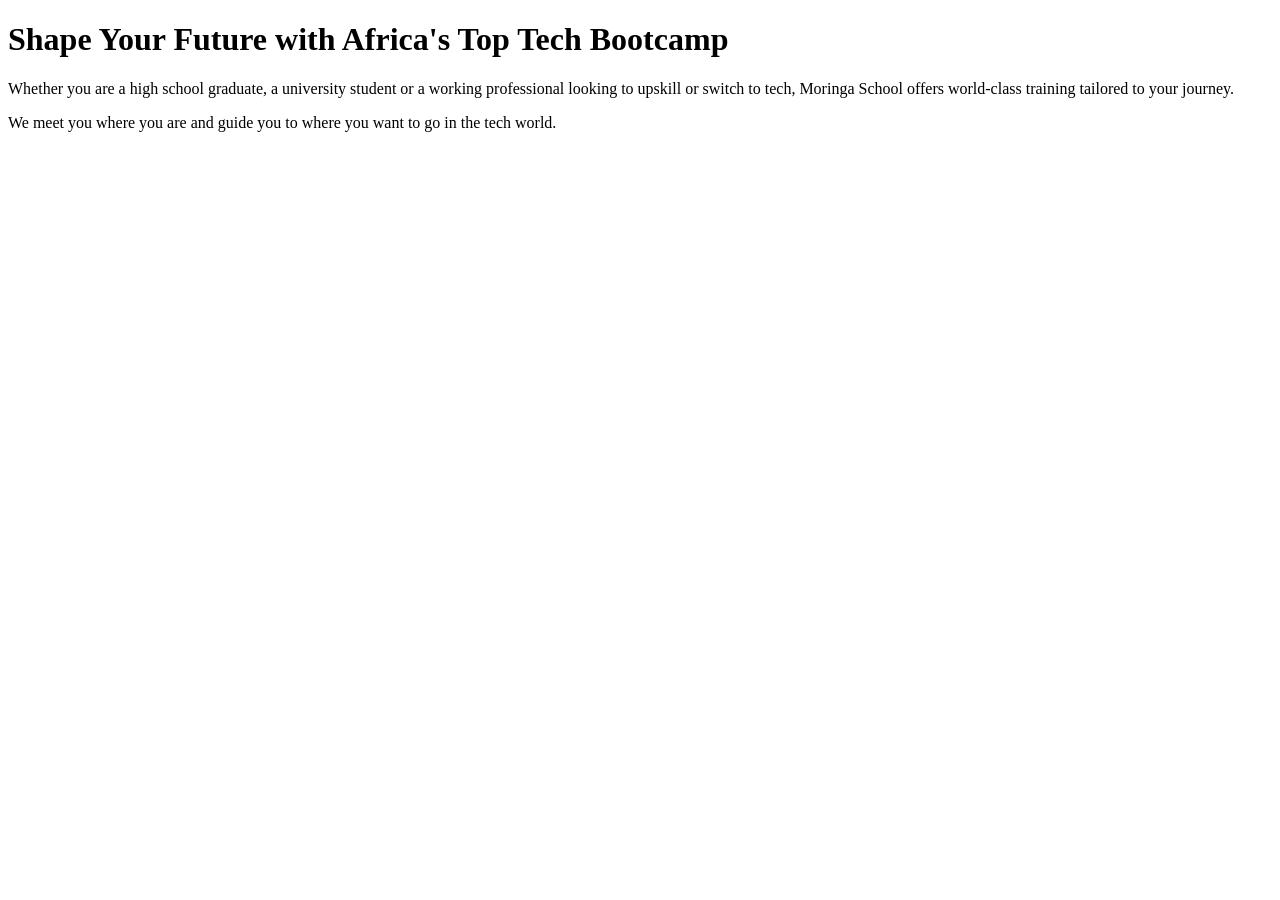
<file: moringa.html>
<!DOCTYPE html>
<html lang="en">
<head>
    <meta charset="UTF-8">
    <meta name="viewport" content="width=device-width, initial-scale=1.0">
    <title>Moringa school</title>
</head>
<body>
    <h1>
        Shape Your Future with Africa's Top Tech Bootcamp
    </h1>
    <p>
        Whether you are a high school graduate, a university student or a working professional looking to upskill or switch to tech, Moringa School offers world-class training tailored to your journey.
    </p>
    <p>
We meet you where you are and guide you to where you want to go in the tech world.
    </p>
</body>
</html>
</file>
